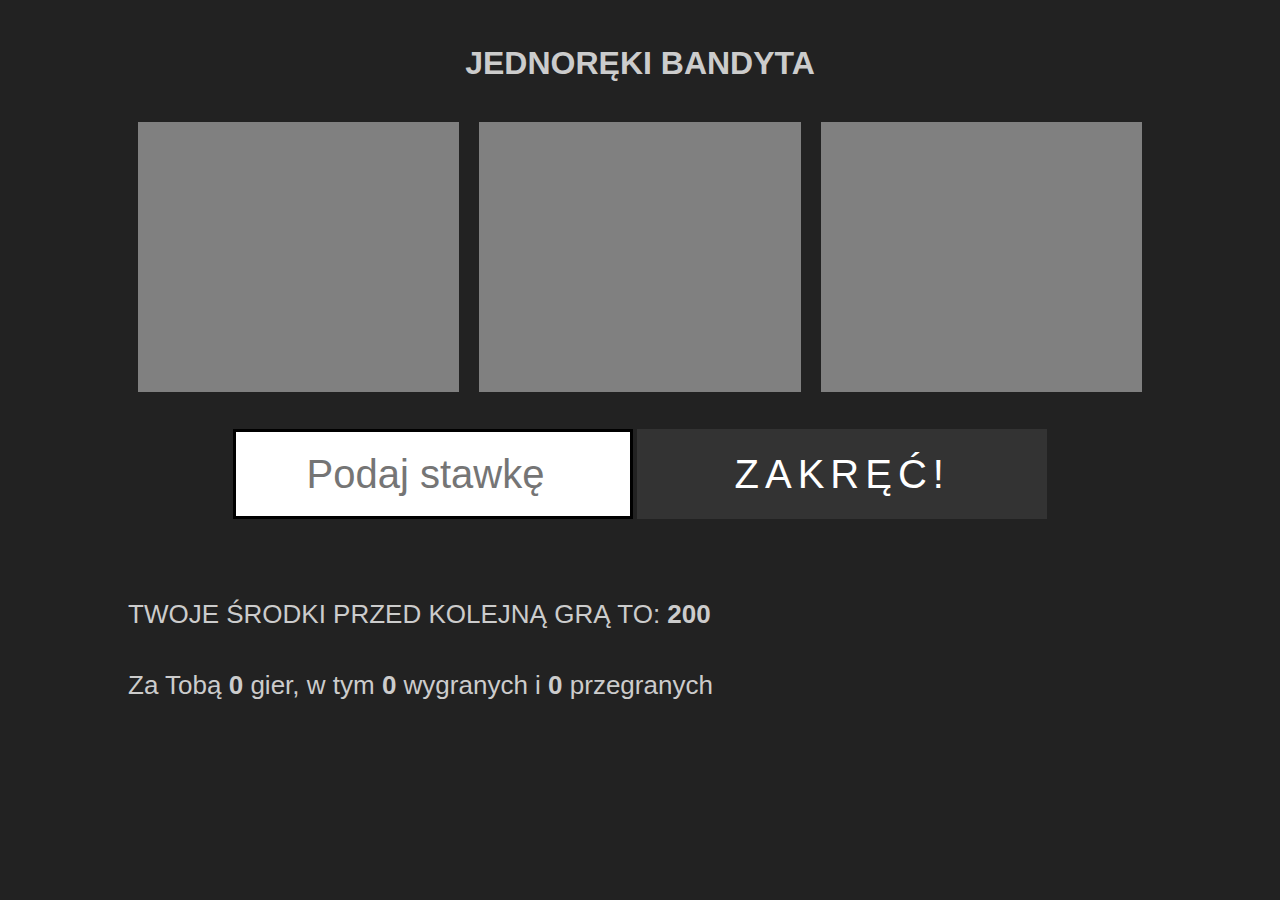
<file: 1_Slot_Machine/index.html>
<!DOCTYPE html>
<html lang="en">

<head>
   <meta charset="UTF-8">
   <meta http-equiv="X-UA-Compatible" content="IE=edge">
   <meta name="viewport" content="width=device-width, initial-scale=1.0">
   <title>Jednoręki bandyta - projekt OOP JS</title>
   <link rel="stylesheet" href="style.css">


</head>

<body>
   <div class="wrap">
      <h1>Jednoręki bandyta</h1>

      <section class="game">
         <div class="color"></div>
         <div class="color"></div>
         <div class="color"></div>
      </section>

      <section class="play">
         <input type="number" placeholder="Podaj stawkę" id="bid">
         <button id="start">Zakręć!</button>
      </section>

      <section class="panel">TWOJE ŚRODKI PRZED KOLEJNĄ GRĄ TO: <span class="wallet"></span></section>

      <section class="score">
         <span class="result"></span> Za Tobą <span class="number"></span> gier, w tym <span class="win"></span>
         wygranych i <span class="loss"></span> przegranych
      </section>
   </div>
   <script src="Wallet.js"></script>
   <script src="Statistics.js"></script>
   <script src="Draw.js"></script>
   <script src="Result.js"></script>
   <script src="Game.js"></script>
   <script src="main.js"></script>

</body>

</html>
</file>
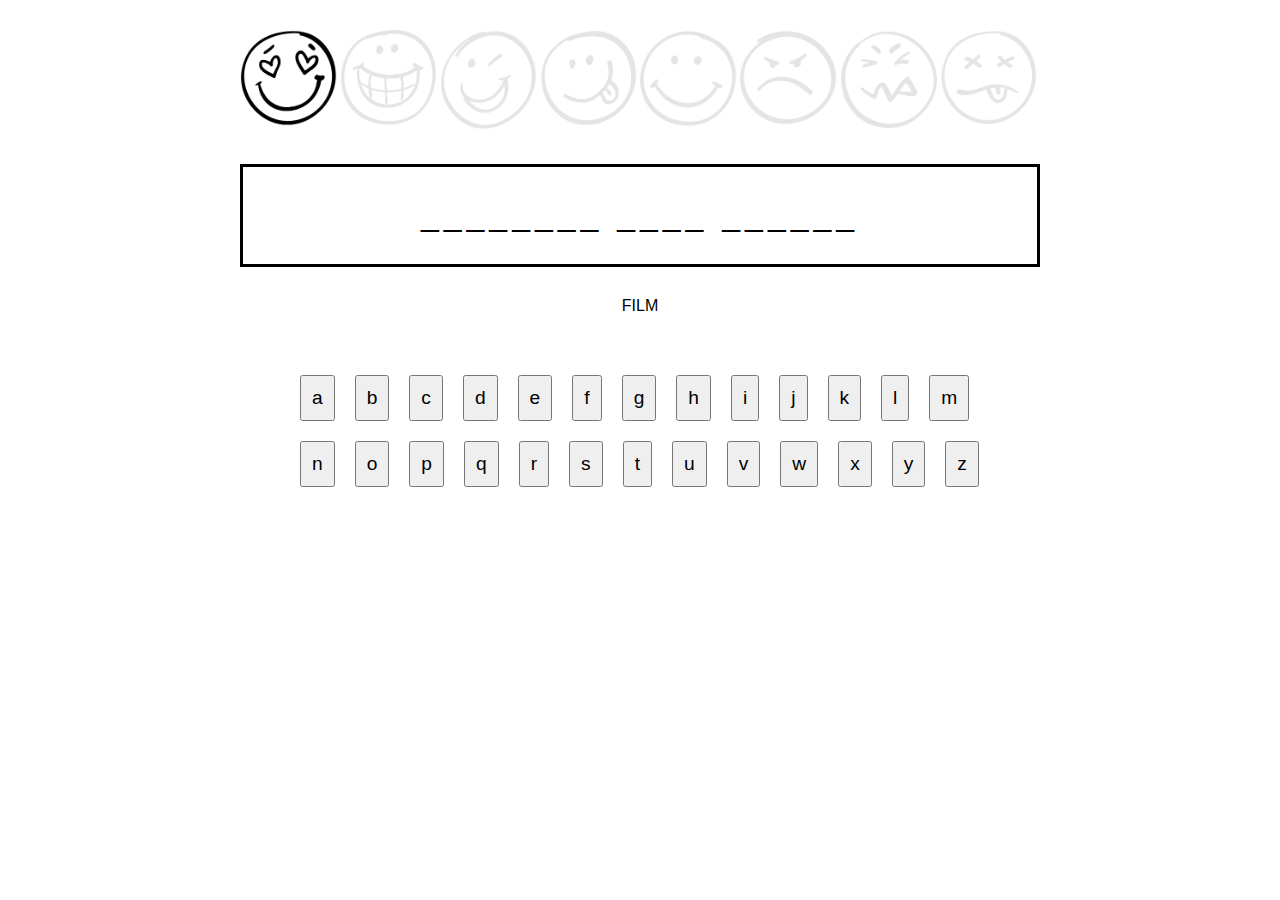
<file: 2_Hangman/index.html>
<!DOCTYPE html>
<html lang="pl">

<head>
    <meta charset="UTF-8">
    <meta name="viewport" content="width=device-width, initial-scale=1.0">
    <title>Wisielec</title>
    <link rel="stylesheet" href="style.css">
</head>

<body>
    <section id="hangman">
        <div id="output">
            <div class="step">
                <img src="images/1.png" alt="">
            </div>
            <div class="step">
                <img src="images/2.png" alt="">
            </div>
            <div class="step">
                <img src="images/3.png" alt="">
            </div>
            <div class="step">
                <img src="images/4.png" alt="">
            </div>
            <div class="step">
                <img src="images/5.png" alt="">
            </div>
            <div class="step">
                <img src="images/6.png" alt="">
            </div>
            <div class="step">
                <img src="images/7.png" alt="">
            </div>
            <div class="step">
                <img src="images/8.png" alt="">
            </div>
        </div>
        <div id="word"></div>
        <div id="category"></div>
        <div id="letters"></div>
    </section>
    <script src="app/Game.js" type="module"></script>
</body>

</html>
</file>
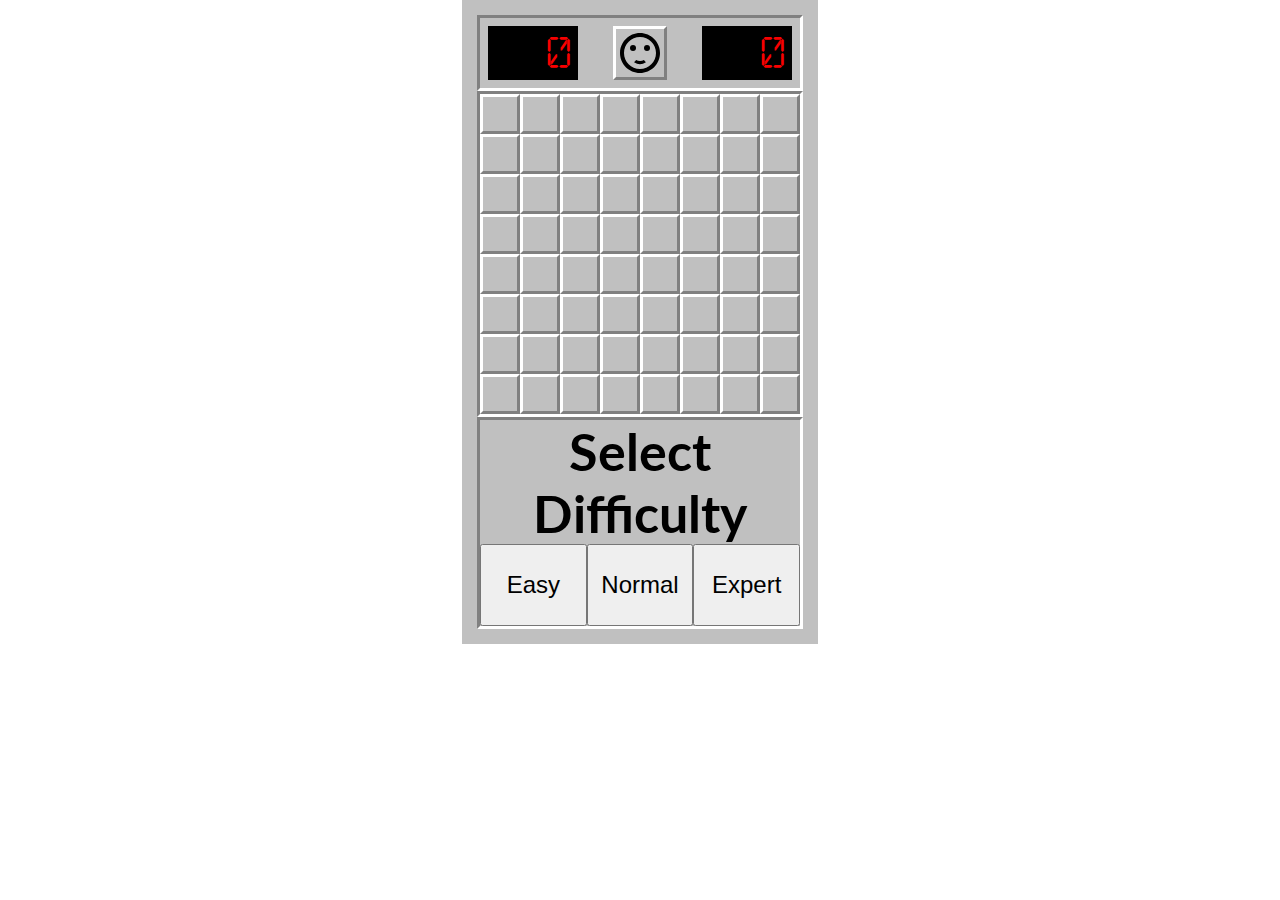
<file: 3_minesweeper/index.html>
<!DOCTYPE html>
<html lang="en">
  <head>
    <meta charset="UTF-8" />
    <meta name="viewport" content="width=device-width, initial-scale=1.0" />
    <title>Minesweeper</title>
    <link rel="stylesheet" href="./css/style.css" />
    <link
      href="https://fonts.googleapis.com/css2?family=Lato&display=swap"
      rel="stylesheet"
    />
  </head>
  <body>
    <main class="game">
      <header class="header border border--convex">
        <article class="header__counter" data-counter>0</article>
        <button class="header__reset border border--concave" data-button-reset>
          <svg class="header__button">
            <use href="./assets/sprite.svg#neutral"></use>
          </svg>
        </button>
        <article class="header__counter" data-timer>0</article>
      </header>
      <article class="game__board border border--convex" data-board></article>
      <article class="game__panel border border--convex">
        <header class="panel__header">
          <h1 class="panel__heading">Select Difficulty</h1>
        </header>
        <section class="panel__buttons">
          <button class="button" data-button-easy>Easy</button>
          <button class="button" data-button-normal>Normal</button>
          <button class="button" data-button-expert>Expert</button>
        </section>
      </article>
      <article class="modal hide" data-modal>
        <section class="modal__content">
          <h2 class="modal__text" data-modal-header>You won!</h2>
          <button class="modal__button" data-modal-button>Play again!</button>
        </section>
      </article>
    </main>
    <script type="module" src="./js/Game.js"></script>
  </body>
</html>
</file>
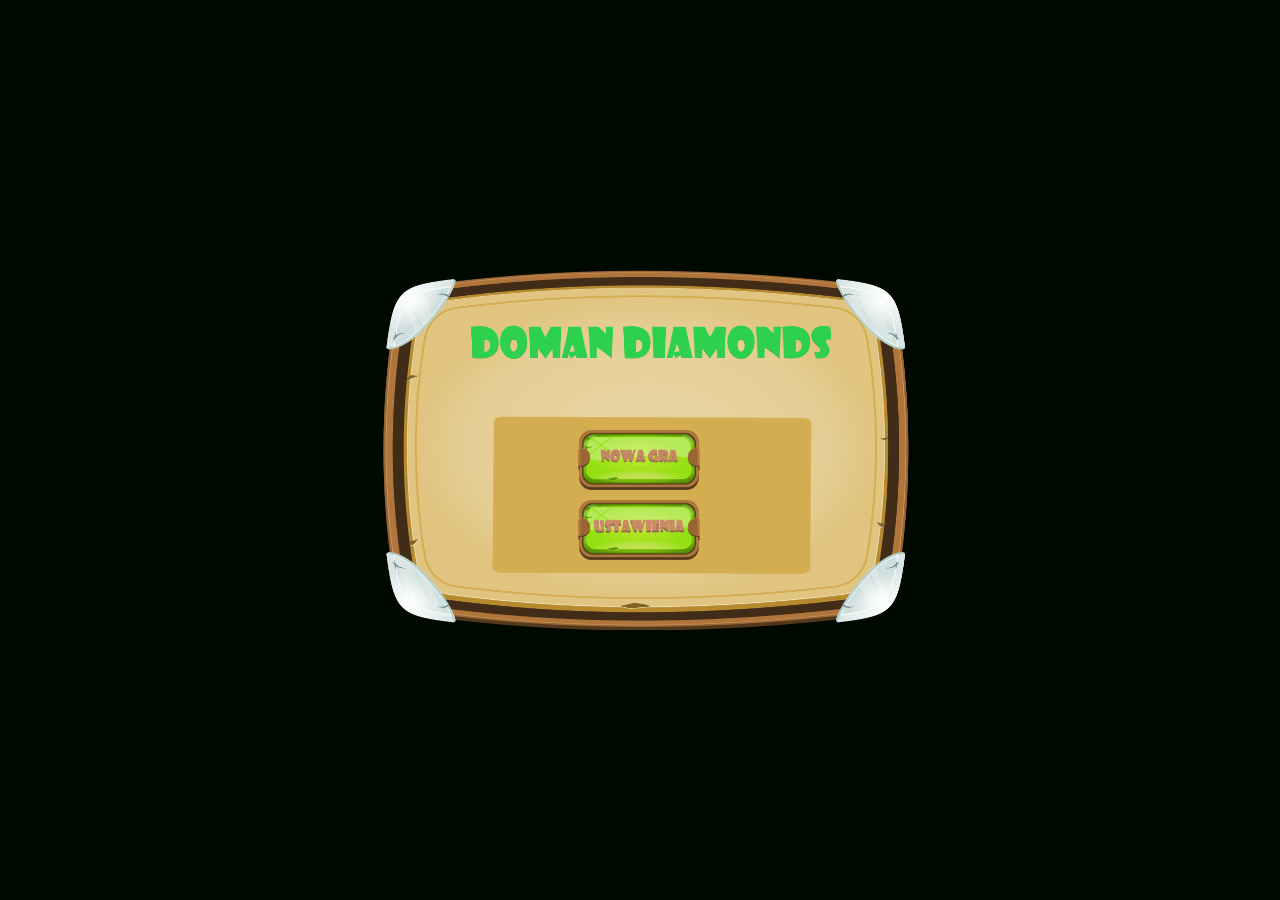
<file: 4_Diamonds/index.html>
<!DOCTYPE html>
<html lang="pl">

<head>
	<meta charset="UTF-8">
	<meta name="viewport"
		content="width=device-width, initial-scale=1.0, user-scalable=no, maximum-scale=1, minimum-scale=1">
	<title>Diamonds</title>
	<link rel="stylesheet" href="./styles.css" />
</head>

<body>
	<div class="game">
		<div class="game__container">
			<div class="game__layer start-screen" id="js-start-screen">
				<button class="start-screen__button" id="js-start-game"></button>
				<button class="start-screen__button start-screen__button--is-settings" id="js-settings-button"></button>
			</div>
			<div class="game__layer level-select hidden" id="js-level-select-screen"></div>
			<canvas class="game__layer game-screen hidden" id="js-game-screen"></canvas>
			<div class="game__layer loading-screen hidden" id="js-loading-screen">
				<p class="loading-screen__info">
					Załadowano <span id="js-loading-screen-current">0</span> z <span id="js-loading-screen-total">0</span>
					elementów gry
				</p>
			</div>
			<div class="game__layer end-screen hidden" id="js-end-screen">
				<p class="end-screen__header" id="js-game-result"></p>
				<p class="end-screen__points">Twoje punkty: <span id="js-user-points">0</span></p>
				<p class="end-screen__points">Rekord planszy: <span id="js-high-scores">0</span></p>
				<div class="end-screen__buttons-wrapper">
					<button class="end-screen__button" id="js-back-to-levels" type="button"></button>
					<button class="end-screen__button end-screen__button--is-restart" id="js-restart-level"
						type="button"></button>
				</div>
			</div>
			<div class="game__layer settings-screen hidden" id="js-settings-screen">
				<div class="settings-screen__buttons-group">
					<button class="settings-screen__button settings-screen__button--is-music" id="js-music-on-off"
						type="button"></button>
					<button class="settings-screen__button settings-screen__button--is-up" id="js-music-volume-increase"
						type="button"></button>
					<button class="settings-screen__button settings-screen__button--is-down" id="js-music-volume-decrease"
						type="button"></button>
				</div>
				<div class="settings-screen__buttons-group">
					<button class="settings-screen__button settings-screen__button--is-sound" id="js-sound-on-off"
						type="button"></button>
					<button class="settings-screen__button settings-screen__button--is-up" id="js-sound-volume-increase"
						type="button"></button>
					<button class="settings-screen__button settings-screen__button--is-down" id="js-sound-volume-decrease"
						type="button"></button>
				</div>
				<button class="settings-screen__button settings-screen__button--is-exit" id="js-settings-screen-exit-button"
					type="button"></button>
			</div>
			<div class="game__layer mini-settings-layer hidden" id="js-mini-settings-layer">
				<button class="mini-settings-layer__button" id="js-mini-settings-button"></button>
			</div>
		</div>
	</div>
	<script src="./index.esm.js" type="module"></script>
</body>

</html>
</file>
<file: 1_Slot_Machine/style.css>
* {
   margin: 0;
   padding: 0;
   box-sizing: border-box;
}

body {
   background-color: #222;
   color: #ccc;
}

.wrap {
   width: 80%;
   margin: 5vh auto 0;
   font-family: 'open sans', roboto, sans-serif;
}



h1 {
   text-align: center;
   text-transform: uppercase;
   margin-bottom: 30px;
}

.game {
   display: flex;
   margin-bottom: 3vh;

}

.game div {
   height: 30vh;
   flex-grow: 1;
   margin: 10px;
   border: 3px solid gray;
}

.play {
   text-align: center;
}

.play input {
   height: 90px;
   font-size: 40px;
   padding: 20px;
   width: 400px;
   border: 3px solid black;
   text-align: center;
}

.play button {
   width: 40%;
   height: 90px;
   text-align: center;
   padding: 20px 60px;
   font-size: 40px;
   text-transform: uppercase;
   background-color: #333;
   border: none;
   color: white;
   cursor: pointer;
   letter-spacing: 6px;
}

.panel {
   margin: 80px 0 40px;
   font-size: 26px;
}

.panel,
.score {
   font-size: 26px;
}

.panel span,
.score span {
   font-weight: bold;
}

@media (max-width: 1024px) {
   .wrap {
      width: 90%;
   }

   .play input {
      height: 70px;
      font-size: 30px;
      display: block;
      margin: 20px auto;

   }

   .play button {
      height: 74px;
      font-size: 30px;
      display: block;
      text-align: center;
      margin: 0 auto;
      padding: 0 20px;
   }

}
</file>
<file: 2_Hangman/style.css>
html {
    font-size: 16px;
    font-family: sans-serif;
}

#hangman {
    width: 800px;
    margin: 30px auto;
}

#word {
    letter-spacing: 5px;
    font-size: 2rem;
    padding: 30px 20px;
    border: 3px black solid;
    text-align: center;
}

#letters {
    padding: 20px 50px;
}

#letters button {
    padding: 10px;
    margin: 10px;
    font-size: 1.2rem;
}

#output {
    display: flex;
    width: 100%;
    margin-bottom: 30px;
}

#output .step {
    width: calc(100% / 8);
    border-right: 3px #fff solid;
}

#output .step {
    opacity: 0.1;
}

#output .step img {
    width: 100%;
}

#category {
    text-align: center;
    padding: 30px 0px;
    text-transform: uppercase;
}
</file>
<file: 3_minesweeper/css/style.css>
:root {
  --primary-color: #c0c0c0;
  --primary-color--dark: #808080;
  --alarm-color: #f80000;

  --info-one-color: #0200fc;
  --info-two-color: #017e00;
  --info-three-color: #ff0000;
  --info-four-color: #010080;
  --info-five-color: #7f0300;
  --info-six-color: #008080;
  --info-seven-color: #000000;
  --info-eight-color: #808080;

  --cell-size: 4rem;
  --game-padding: 1.5rem;
  --border-width: 0.3rem;
  --cells-in-row: 8;

  --game-max-width: calc(
    var(--cell-size) * var(--cells-in-row) + calc(2 * var(--game-padding)) +
      calc(2 * var(--border-width))
  );
}

@font-face {
  font-family: DIGITALDREAM;
  src: url('../assets/DIGITALDREAM.ttf');
}

*,
*::after,
*::before {
  margin: 0;
  padding: 0;
  box-sizing: inherit;
}

body {
  font-family: 'Lato', sans-serif;
  box-sizing: border-box;
}

html {
  font-size: 62.5%;
}

.game {
  background-color: var(--primary-color);
  padding: var(--game-padding);
  max-width: var(--game-max-width);
  margin-left: auto;
  margin-right: auto;
}

.game__board {
  display: flex;
  flex-wrap: wrap;
}

.header {
  display: flex;
  justify-content: space-between;
  padding: 0.8rem;
}

.header__counter {
  background-color: #000;
  color: var(--alarm-color);
  padding: 0.5rem;
  font-family: 'DIGITALDREAM', sans-serif;
  font-size: 3.2rem;
  min-width: 9rem;
  display: flex;
  justify-content: flex-end;
  align-items: center;
}

.header__reset {
  display: flex;
  align-items: center;
  justify-content: center;
  outline: none;
  background-color: var(--primary-color);
}

.header__button {
  width: 4.8rem;
  height: 4.8rem;
  cursor: pointer;
}

.panel__header {
  text-align: center;
  font-size: 2.6rem;
}
.panel__buttons {
  display: flex;
}
.button {
  flex: 1;
  padding-top: 2.5rem;
  padding-bottom: 2.5rem;
  cursor: pointer;
  font-size: 2.4rem;
}
.modal {
  position: fixed;
  top: 0;
  left: 0;
  width: 100vw;
  height: 100vh;
  display: flex;
  align-items: center;
  justify-content: center;
  background-color: rgba(0, 0, 0, 0.8);
}
.modal__content {
  width: 50vw;
  height: 50vh;
  background-color: #fff;
  display: flex;
  flex-direction: column;
  align-items: center;
  justify-content: space-around;
}
.modal__text {
  font-size: 4.8rem;
  text-align: center;
}
.modal__button {
  cursor: pointer;
  background-color: transparent;
  color: #000;
  border: 0.3rem solid #000;
  padding: 1rem 2rem;
  font-size: 2.4rem;
  outline: none;
  display: flex;
  justify-content: center;
  align-items: center;
  transition: background-color 0.1s ease-in, color 0.1s ease-in,
    border-color 0.1s ease-in;
}
.modal__button:hover {
  background-color: #000;
  color: #fff;
  border-color: #000;
}
.border {
  border: var(--border-width) solid;
}
.border--convex {
  border-color: var(--primary-color--dark) #fff #fff var(--primary-color--dark);
}
.border--concave {
  border-color: #fff var(--primary-color--dark) var(--primary-color--dark) #fff;
}
.border--revealed {
  border-width: 0.1rem;
  border-color: var(--primary-color--dark);
}

.cell {
  width: var(--cell-size);
  height: var(--cell-size);
  cursor: pointer;
  background-size: 2rem;
  background-position: center;
  background-repeat: no-repeat;
  font-size: 2.4rem;
  display: flex;
  justify-content: center;
  align-items: center;
}

.cell--is-flag {
  background-image: url('../assets/flag.svg');
}

.cell--is-mine {
  background-image: url('../assets/bomb.svg');
  background-color: var(--alarm-color);
}

.cell-info-1 {
  color: var(--info-one-color);
}
.cell-info-2 {
  color: var(--info-two-color);
}
.cell-info-3 {
  color: var(--info-three-color);
}
.cell-info-4 {
  color: var(--info-four-color);
}
.cell-info-5 {
  color: var(--info-five-color);
}
.cell-info-6 {
  color: var(--info-six-color);
}
.cell-info-7 {
  color: var(--info-seven-color);
}
.cell-info-8 {
  color: var(--info-eight-color);
}

.hide {
  visibility: hidden;
}
</file>
<file: 4_Diamonds/styles.css>
:root {
	--scale-value: 1;
}

* {
	box-sizing: border-box;
}

*:focus {
	outline: none;
}

body {
	background-color: #000900;
	user-select: none;
	overflow: hidden;
}

.game {
	position: fixed;
	display: flex;
	top: 0;
	left: 0;
	bottom: 0;
	right: 0;
	justify-content: center;
	align-items: center;
}

.game__container {
	position: absolute;
	top: 50%;
	left: 50%;
	transform: translate(-50%, -50%) scale(var(--scale-value));
	transform-origin: center;
	width: 640px;
	height: 480px;
	background-image: url("./images/splashscreen.png");
	background-size: contain;
	background-repeat: no-repeat;
	background-position: center;
}

.game__layer {
	position: absolute;
	top: 0;
	left: 0;
	width: 100%;
	height: 100%;
}

.start-screen {
	display: flex;
	flex-direction: column;
	align-items: center;
	padding-top: 210px;
}

.start-screen__button {
	display: flex;
	flex-grow: 0;
	margin-top: 10px;
	padding: 0;
	border: 0;
	background-image: url("./images/button-start.png");
	background-color: transparent;
	background-size: contain;
	background-repeat: no-repeat;
	width: 124px;
	max-width: 363px;
	height: 60px;
	cursor: pointer;
}

.start-screen__button:hover {
	background-image: url("./images/button-start-hover.png");
}

.start-screen__button--is-settings {
	background-image: url("./images/button-settings.png");
}

.start-screen__button--is-settings:hover {
	background-image: url("./images/button-settings-hover.png");
}

.level-select {
	display: flex;
	padding: 175px 125px;
	flex-wrap: wrap;
	background-image: url("./images/levelselectscreen.png");
	background-size: contain;
	background-repeat: no-repeat;
	background-position: center;
}

.level-select__button {
	width: 50px;
	height: 50px;
	margin-right: 20px;
	border: 0;
	font-size: 20px;
	background-image: url("/images/levelicon.png");
	background-size: cover;
	background-color: transparent;
	cursor: pointer;
}

.level-select__button:hover {
	background-image: url("/images/leveliconhover.png");
}

.end-screen {
	z-index: 11;
	display: flex;
	flex-direction: column;
	padding: 150px 200px 100px;
	background-image: url("./images/result-screen-lose.png");
	background-color: rgba(100, 100, 100, 0.3);
	background-size: 300px;
	backdrop-filter: blur(2px);
	background-repeat: no-repeat;
	background-position: center top;
}

.end-screen--is-win {
	background-image: url("./images/result-screen-win.png");
}

.end-screen__header {
	text-align: center;
	font-size: 20px;
	font-weight: bold;
	font-family: Arial, Helvetica, sans-serif;
}

.end-screen__points {
	margin: 10px 20px 30px;
}

.end-screen__buttons-wrapper {
	display: flex;
	justify-content: space-around;
}

.end-screen__button {
	border: 0;
	width: 50px;
	height: 50px;
	background-image: url("./images/button-exit.png");
	background-size: 50px;
	background-repeat: no-repeat;
	background-color: transparent;
	cursor: pointer;
}

.end-screen__button:hover {
	background-image: url("./images/button-exit-hover.png");
}

.end-screen__button--is-restart {
	background-image: url("./images/button-restart.png");
}

.end-screen__button--is-restart:hover {
	background-image: url("./images/button-restart-hover.png");
}

.settings-screen {
	display: flex;
	flex-direction: column;
	align-items: center;
	padding: 125px 200px;
	z-index: 10;
	background-image: url("./images/settings-screen.png");
	background-color: rgba(100, 100, 100, 0.3);
	background-repeat: no-repeat;
	background-position: center center;
	background-size: 350px;
	backdrop-filter: blur(2px);
}

.settings-screen__buttons-group {
	display: flex;
	justify-content: center;
	margin-bottom: 30px;
}

.settings-screen__button {
	margin-right: 10px;
	width: 50px;
	height: 50px;
	border: 0;
	background-color: transparent;
	background-size: 50px;
	cursor: pointer;
}

.settings-screen__button--is-music {
	background-image: url("./images/button-music.png");
}

.settings-screen__button--is-music:hover {
	background-image: url("./images/button-music-hover.png");
}

.settings-screen__button--is-up {
	background-image: url("./images/button-plus.png");
}

.settings-screen__button--is-up:hover {
	background-image: url("./images/button-plus-hover.png");
}

.settings-screen__button--is-down {
	background-image: url("./images/button-minus.png");
}

.settings-screen__button--is-down:hover {
	background-image: url("./images/button-minus-hover.png");
}

.settings-screen__button--is-sound {
	background-image: url("./images/button-sound.png");
}

.settings-screen__button--is-sound:hover {
	background-image: url("./images/button-sound-hover.png");
}

.settings-screen__button--is-exit {
	background-image: url("./images/button-exit.png");
}

.settings-screen__button--is-exit:hover {
	background-image: url("./images/button-exit-hover.png");
}

.mini-settings-layer {
	top: unset;
	right: 50px;
	bottom: 150px;
	left: unset;
	width: 50px;
	height: 50px;
}

.mini-settings-layer__button {
	width: 50px;
	height: 50px;
	border: 0;
	background-color: transparent;
	background-size: 50px;
	background-image: url('./images/button-mini-settings.png');
	cursor: pointer;
}

.mini-settings-layer__button:hover {
	background-image: url('./images/button-mini-settings-hover.png');
}

.hidden {
	display: none;
}
</file>
